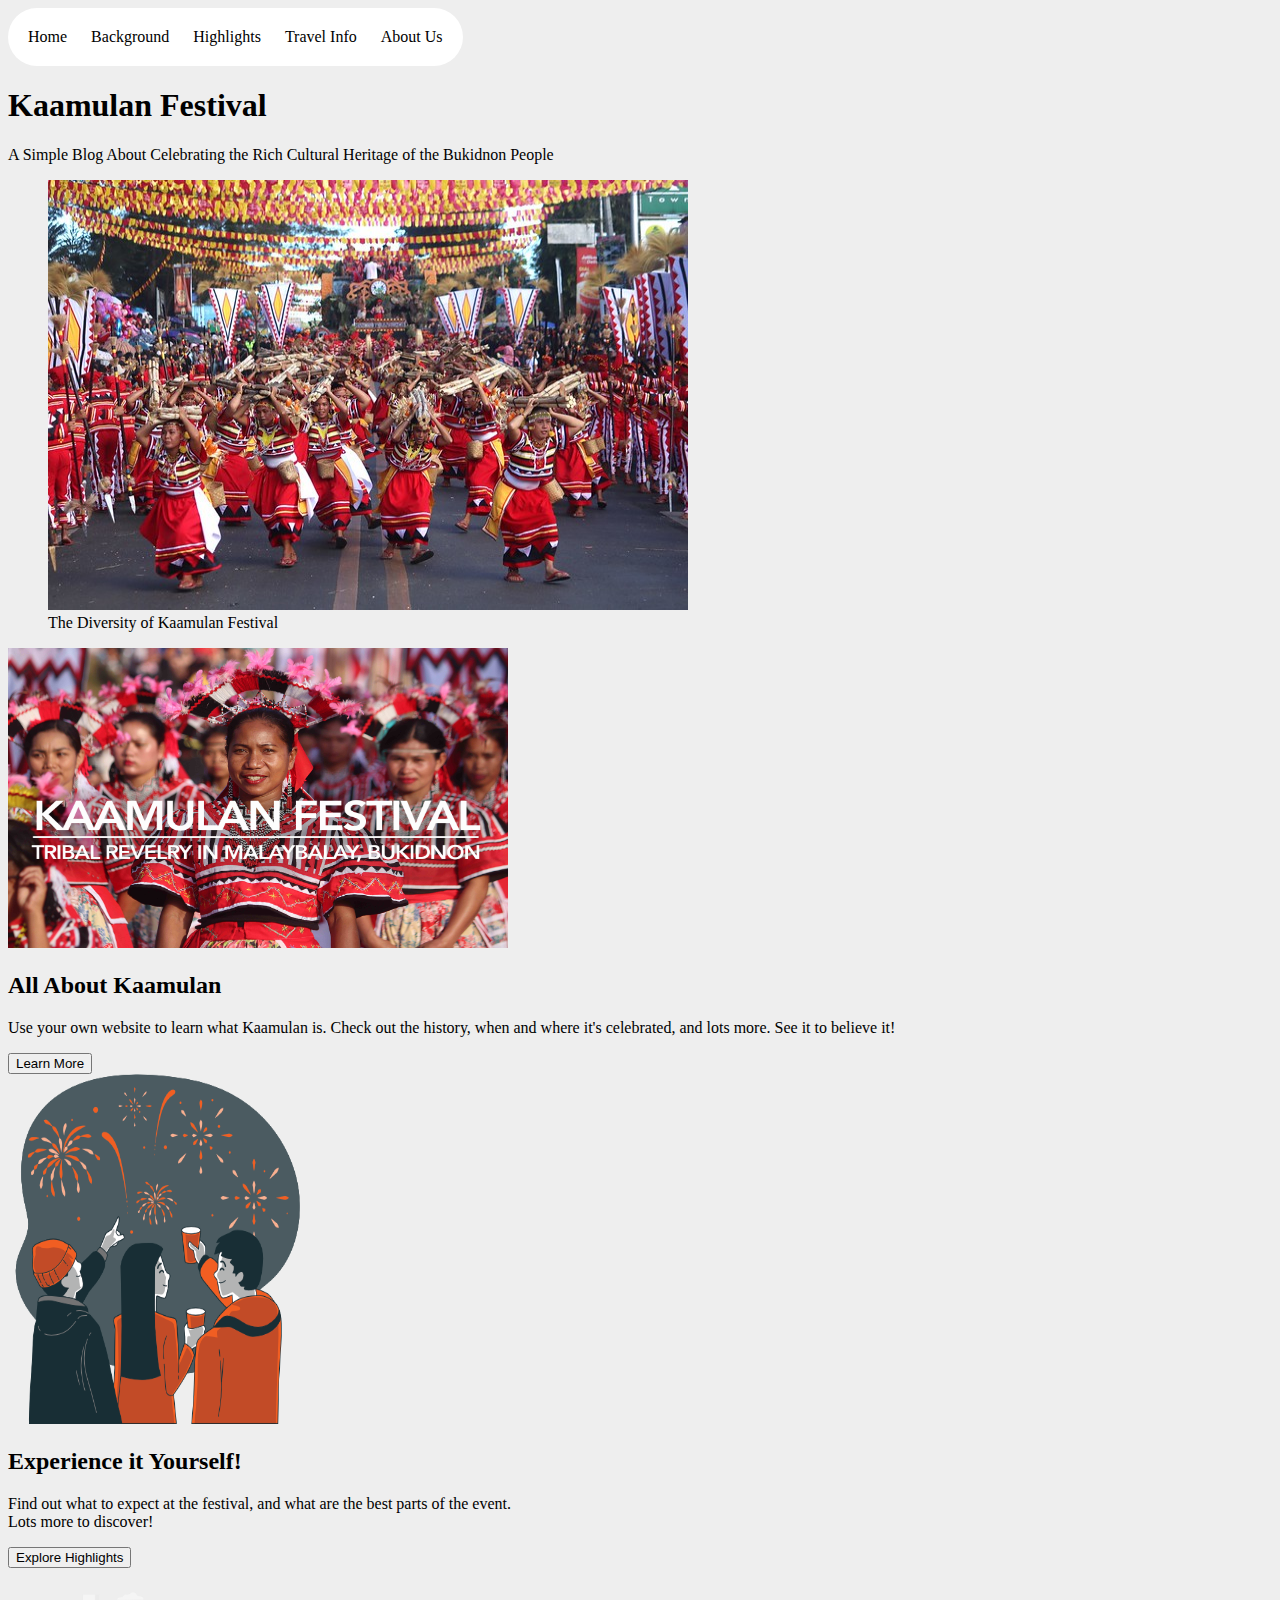
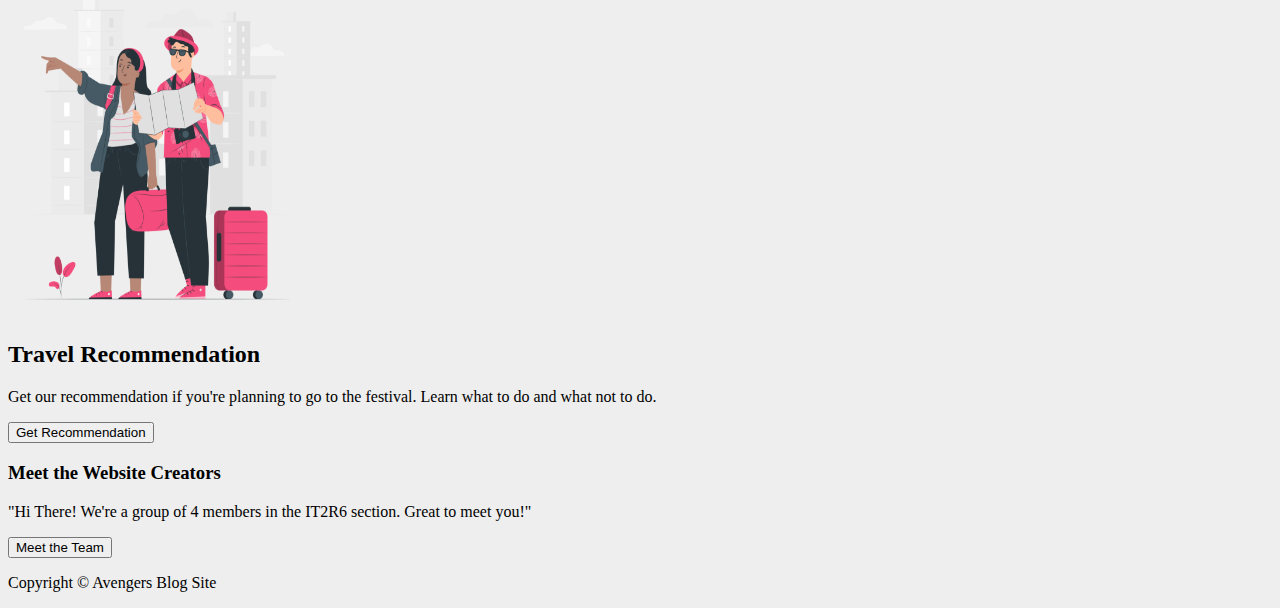
<file: index.html>
<!DOCTYPE html>
<html lang="en">
<head>
    <meta charset="UTF-8">
    <meta name="description" content="Wonders of the diversity og Kaamulan Festival">
    <meta name="keywords" content="Kaamulan Festival, Bukidnon, Kaamulan">
    <meta name="author" content="Avengers">
    <meta name="viewport" content="width=device-width, initial-scale=1.0">
    <title>Kaamulan Festival 2024</title>
    <link rel="stylesheet" href="style.css">
    <link rel="icon" href="buk_seal.svg" type="image/svg+xml">
</head>
<body>
    <header>
        <nav>
            <ul>
                <li>
                    <a href="#home">Home</a>
                </li>
                <li>
                    <a href="#background">Background</a>
                </li>
                <li>
                    <a href="#highlights">Highlights</a>
                </li>
                <li>
                    <a href="#travelinfo">Travel Info</a>
                </li>
                <li>
                    <a href="#aboutus">About Us</a>
                </li>
            </ul>
        </nav>
    </header>

    <main>
        <section>
            <h1>Kaamulan Festival</h1>
            <p>A Simple Blog About Celebrating the Rich Cultural Heritage of the Bukidnon People</p>
            <figure>
                <img src="kaamulan_dance.jpg" alt="Kaamulan Festival" title="One of the dances of Bukidnon ethnic tribal groups" width="640px" height="430px">
                <figcaption>
                    The Diversity of Kaamulan Festival
                </figcaption>
            </figure>
        </section>

        <section>
            <img src="background_image.jpg" alt="Background of kaamulan" width="500px" height="300px">
            <h2>All About Kaamulan</h2>
            <p> Use your own website to learn what Kaamulan is. Check out the history, when and where it's celebrated, and lots more. See it to believe it!</p>
            <button type="button">Learn More</button>
        </section>

        <section>
            <img src="highlights_image.png" alt="highlights background" width="300px" height="350px">
            <h2>Experience it Yourself!</h2>
            <p>Find out what to expect at the festival, and what are the best parts of the event.<br>Lots more to discover!</p>
            <button type="button">Explore Highlights</button>
        </section>

        <section>
            <img src="travelinfo_background.png" alt="travel info background" width="300px" height="350px">
            <h2>Travel Recommendation</h2>
            <p>Get our recommendation if you're planning to go to the festival. Learn what to do and what not to do.</p>
            <button type="button">Get Recommendation</button>
        </section>

        <section>
            <h3>Meet the Website Creators</h3>
            <p>"Hi There! We're a group of 4 members in the IT2R6 section. Great to meet you!"</p>
            <button type="button">Meet the Team</button>
        </section>
    </main>

    <footer>
        <p>Copyright &copy; Avengers Blog Site</p>
    </footer>
</body>
</html>
</file>
<file: style.css>
body {
    background-color: #eee;
}

nav ul {
    list-style-type: none;
    margin: 0;
    padding: 0;
    background-color: #fff;
    display: inline-block;
    border-radius: 50px;
    padding-left: 10px;
    padding-right: 10px;
}

nav ul li {
    display: inline-block;
}

nav ul li a {
    display: block;
    padding: 20px 10px;
    text-decoration: none;
    color: #000;
}

nav ul li a:hover {
    color: #400;
}
</file>
